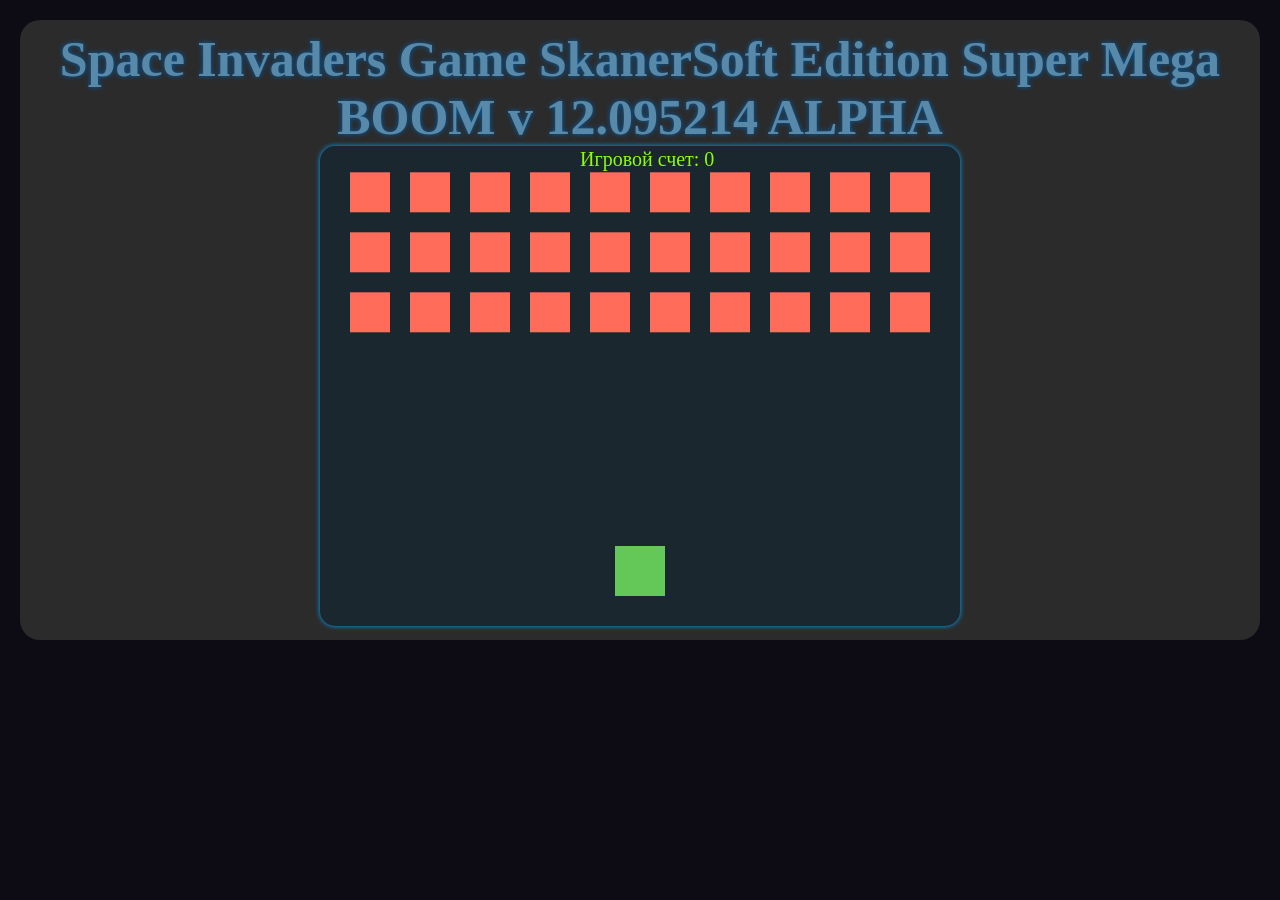
<file: index.html>
<!DOCTYPE html>
<html lang="ru">
<head>
    <meta charset="UTF-8">
    <title>Space Invaders Game SkanerSoft Edition Super Mega BOOM v 12.095214 ALPHA BETA TEST VERSION</title>
    <link rel="stylesheet" href="style.css">
    <script src="game.js"></script>
</head>
<body>
    <div id="game">
        <b id="title">Space Invaders Game SkanerSoft Edition Super Mega BOOM v 12.095214 ALPHA</b>
        <br>
        <canvas id="cnv"></canvas>
    </div>
</body>
</html>
</file>
<file: style.css>
/* SUPER STYLE MY Game */

* {
    padding: 0;
    margin: 0;
    box-sizing: border-box;
}

body {
    text-align: center;
    padding: 20px;
    background: #0d0c15;
}

#game {
    padding: 10px;
    background: #2b2b2b;
    color: white;
    display: inline-block;
    border-radius: 20px;
}

#game #title {
    padding-bottom: 10px;
    font-family: Troika;
    font-size: 50px;
    color: #5889a8;
    text-shadow: 0 0 5px #0061b0;
}

#cnv {
    border-radius: 15px;
    background: #1a272f;
    box-shadow: 0 0 5px #00A7FF;
}
</file>
